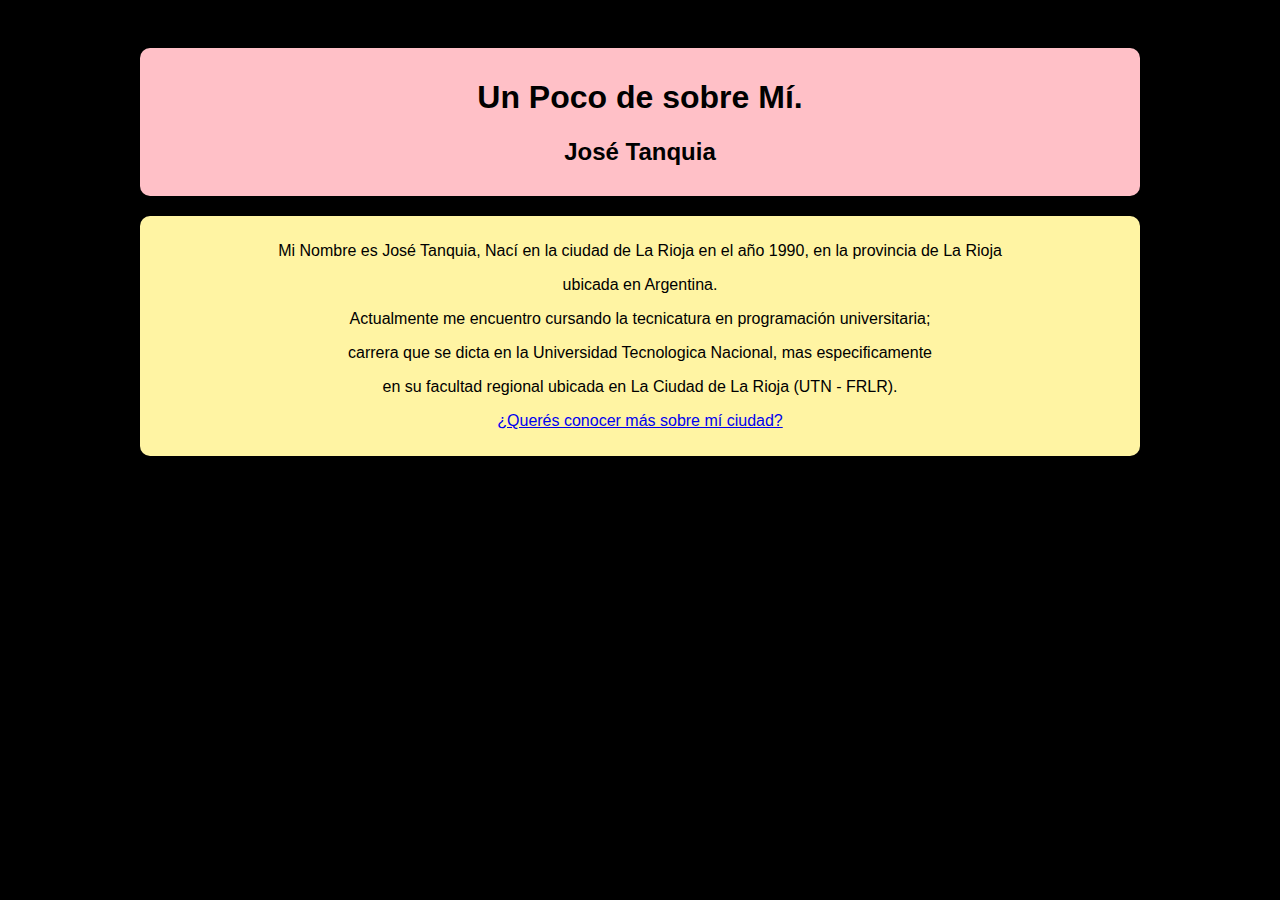
<file: index.html>
<!DOCTYPE html>
<html lang="en">
<head>
    <meta charset="UTF-8">
    <meta name="viewport" content="width=device-width, initial-scale=1.0">
    <title>Trabajo Práctico 1</title>
    <link href="Estilos.css" rel="stylesheet" type="text/css">
</head>
<body>
    <div style="background-color: #FFC0C7; text-align: center;">
        <h1>Un Poco de sobre Mí.</h1>
        <h2>José Tanquia</h2>
    </div>
    <div style="background-color: #FFF4A3;">
        <p>Mi Nombre es José Tanquia, Nací en la ciudad de La Rioja en el año 1990, en la provincia de La Rioja</p>
        <p>ubicada en Argentina.</p>
        <p>Actualmente me encuentro cursando la tecnicatura en programación universitaria;</p>
        <p>carrera que se dicta en la Universidad Tecnologica Nacional, mas especificamente</p>
        <p>en su facultad regional ubicada en La Ciudad de La Rioja (UTN - FRLR).</p>
        <p><a href="Miciudad.html">¿Querés conocer más sobre mí ciudad?</a></p>
    </div>
</body>
</html>
</file>
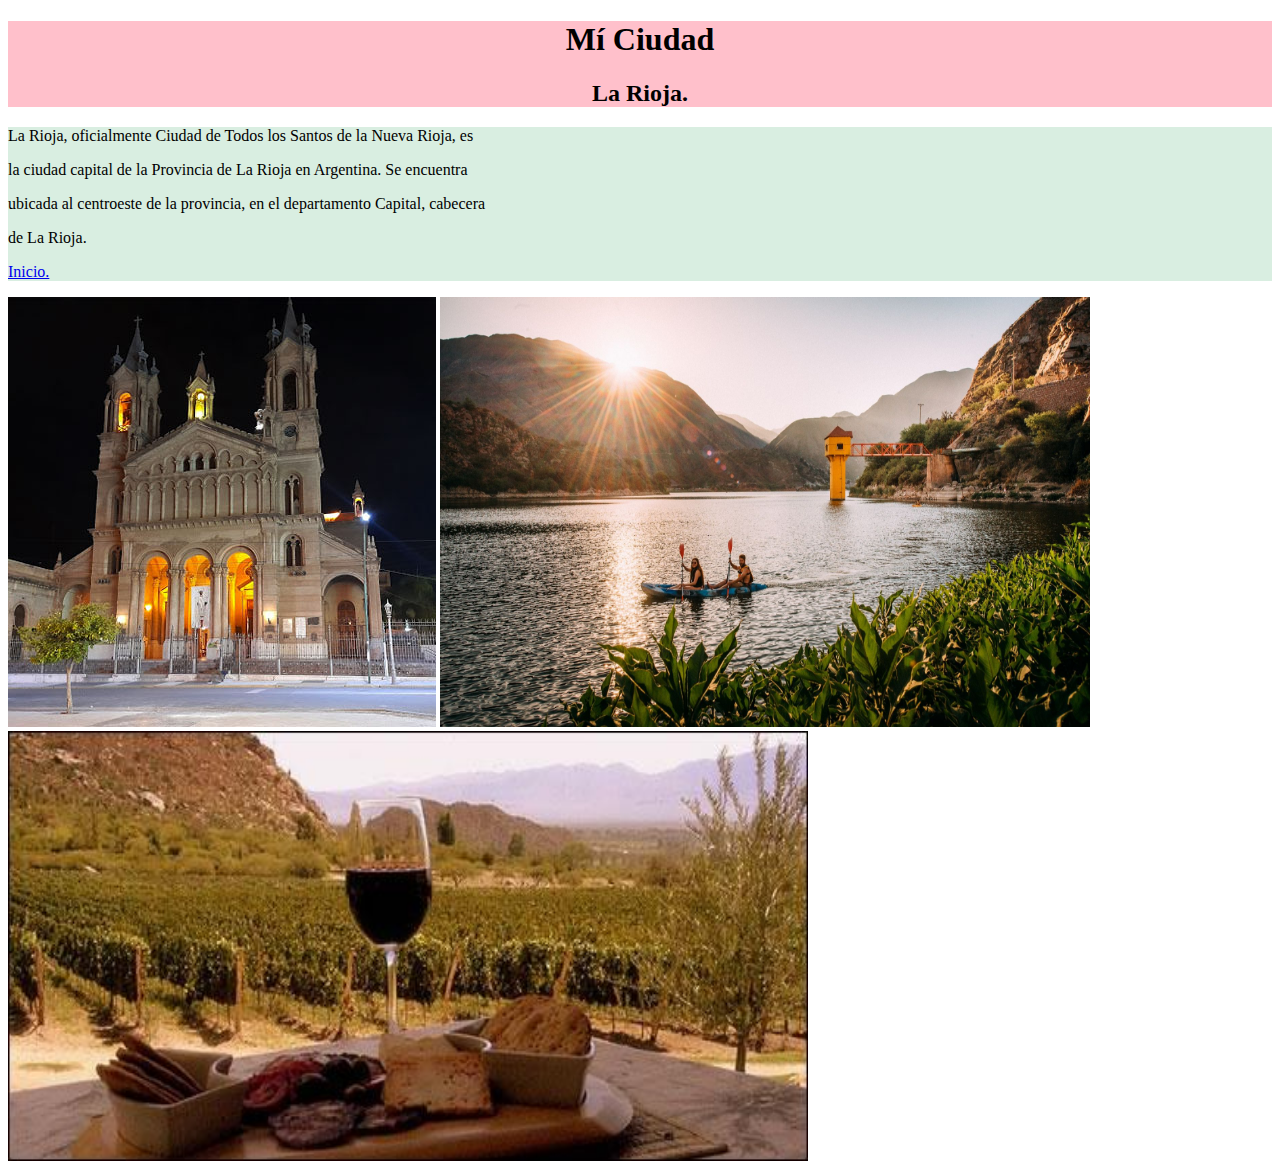
<file: Miciudad.html>
<!DOCTYPE html>
<html lang="en">
<head>
    <meta charset="UTF-8">
    <meta name="viewport" content="width=device-width, initial-scale=1.0">
    <title>Mi Ciudad</title>
</head>
<body>
    <div style="background-color: pink; text-align: center;">
        <h1>Mí Ciudad</h1>
        <h2>La Rioja.</h2>
    </div>
<div style="background-color: #D9EEE1;">
       
        <p>La Rioja, oficialmente Ciudad de Todos los Santos de la Nueva Rioja, es</p>
        <p>la ciudad capital de la Provincia de La Rioja en Argentina. Se encuentra</p>
        <p>ubicada al centroeste de la provincia, en el departamento Capital, cabecera</p>
        <p>de La Rioja.</p>
        <p><a href="Index.html">Inicio.</a></p>
    
</div>
<img src="catedral.jpg" alt="Catedral de la ciudad.">
<img src="dique.jpg" alt="Dique de Los Sauces." style="width: 650px;height: 430px;">
<img src="vino.jpg" alt="Vinos de La Rioja." style="width: 800px;height: 430px;">
    
</body>
</html>
</file>
<file: Estilos.css>
body{
    font-family: Arial, Helvetica, sans-serif;
    background-color: black;
    color: black;
    padding: 20px;
    text-align: center;
}
h1{
    color: black;
}
div{
border-radius: 10px;
padding: 10px;
margin:20px auto;
width: 80%;
}
</file>
